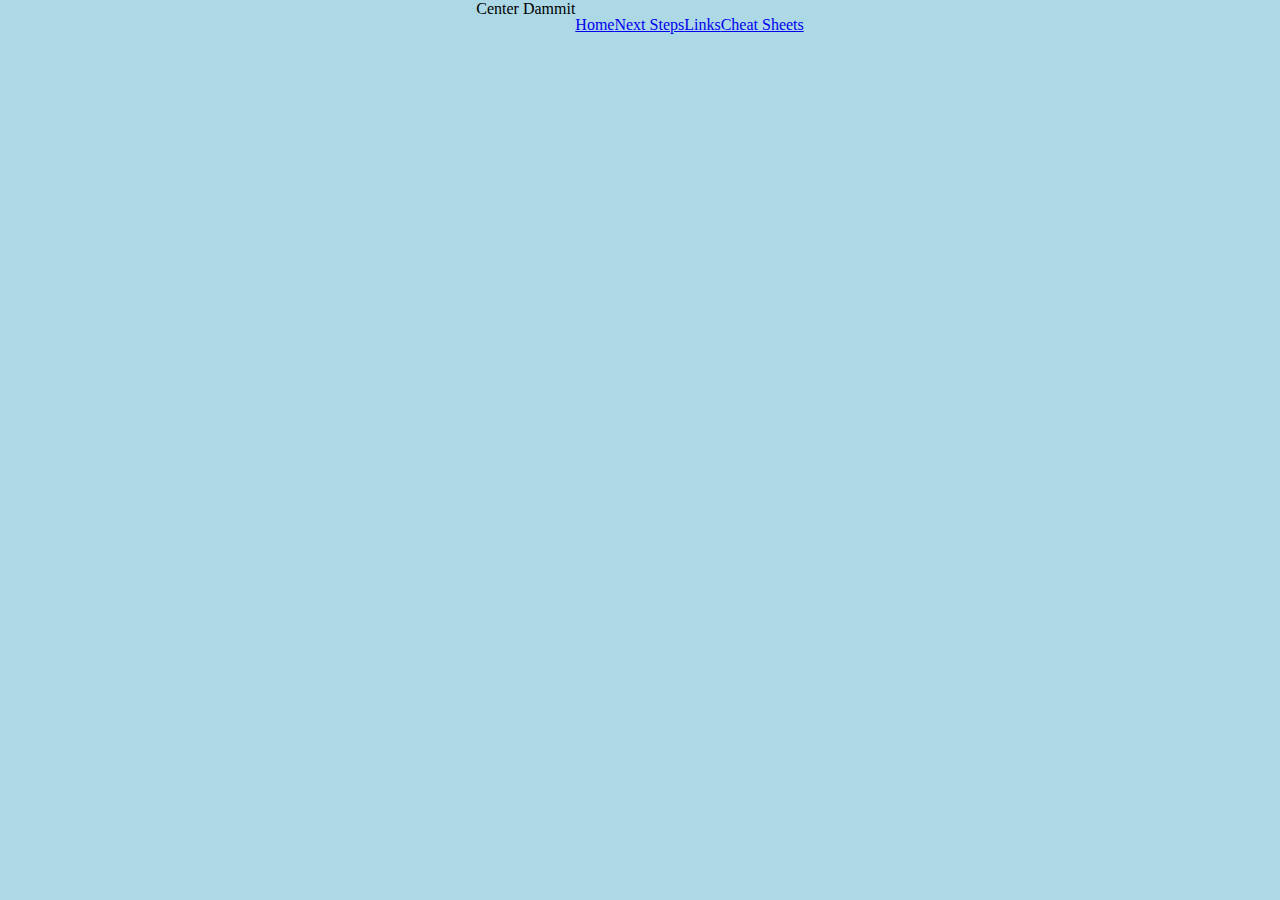
<file: index.html>
<!DOCTYPE html>
<html>
    <head>
        <meta name="viewport" content="width=device-width, initial-scale=1">
        <link rel="stylesheet" type="text/css" href="styles.css">
               
    </head>
            
    <body>
        
        <div class="test">
	        
       
            <header>Center Dammit</header>
            <p><a href="index.html">Home</a></p>
            <p><a href="nextsteps.html">Next Steps</a></p>
            <p><a href="links.html">Links</a></p>
            <p><a href="cheatsheets.html">Cheat Sheets</a></p>
              
       </div>
        
         
    </body>      
            
            
</html>
</file>
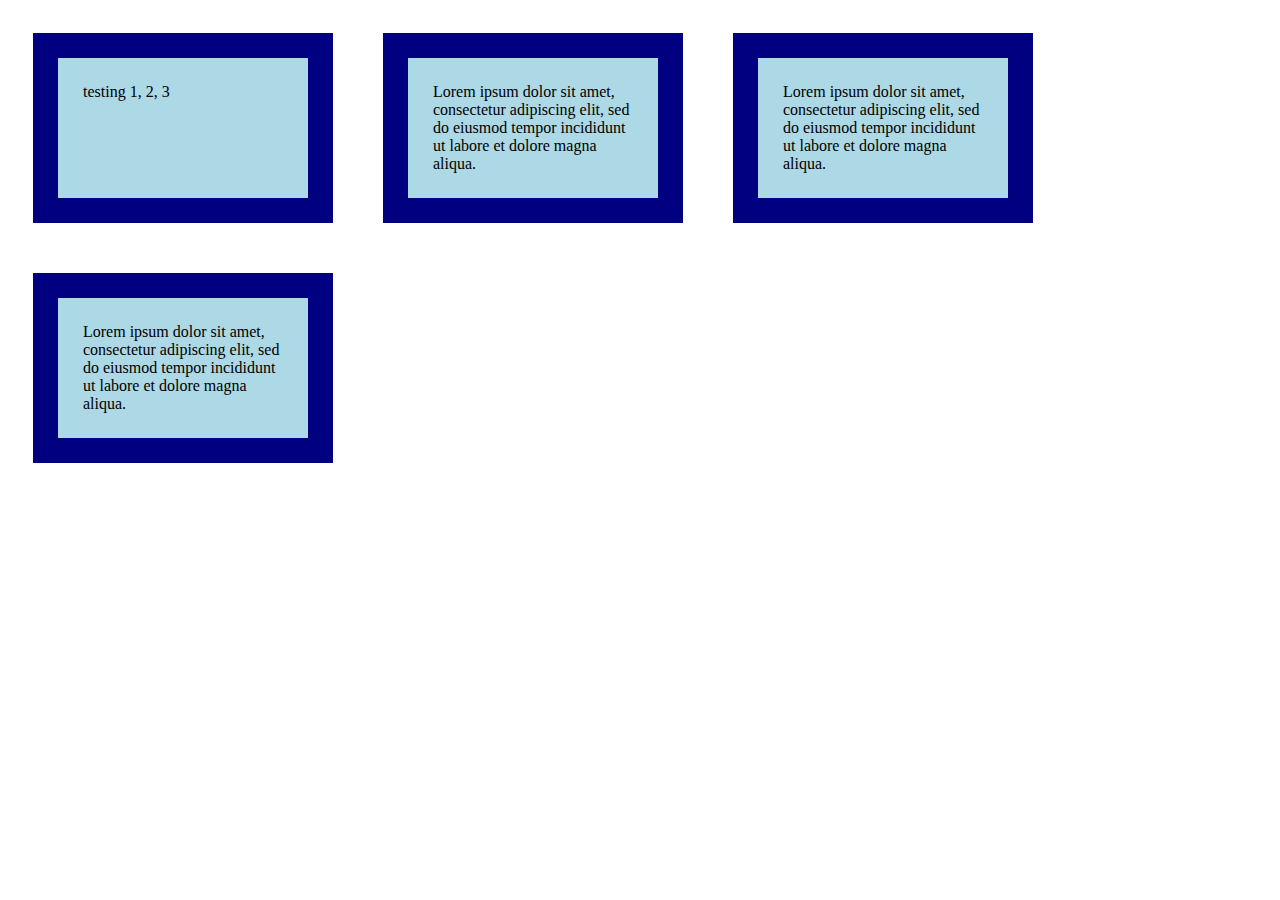
<file: boxes.html>
<!DOCTYPE html>
<html>
<head>
<style>
.flex-container {
    display: flex;
    flex-flow: wrap;
}

.flex-container > div {
    background-color: lightblue;
    width: 200px;
    padding: 25px;
    border: 25px solid navy;
    margin: 25px;
    justify-content: center;
    
    
    
}
</style>
</head>
<body>
<div class="flex-container">
<div>testing 1, 2, 3</div>
<div>Lorem ipsum dolor sit amet, consectetur adipiscing elit, sed do eiusmod tempor incididunt ut labore et dolore magna aliqua.</div>
<div>Lorem ipsum dolor sit amet, consectetur adipiscing elit, sed do eiusmod tempor incididunt ut labore et dolore magna aliqua.</div>
<div>Lorem ipsum dolor sit amet, consectetur adipiscing elit, sed do eiusmod tempor incididunt ut labore et dolore magna aliqua.</div>
</div>

</body>
</html>
</file>
<file: styles.css>
body {
    margin: auto;
    background-color: lightblue;
    text-align: center;
}

h1 {
    font-size: 48;
    color: #60266d;
    font-family: cursive;
    font-weight: bolder;
}

h2 {
    font-size: 24;
    color: #0f3010;
    font-family: Arial;
}

img {
    align-self: center;
    border-style: ridge;
    border-color: white;
    border-width: thick;
}

h3  {
    font-size: 30;
    font-weight:lighter;
}

p   {
    font-size: 60;
    color: rgb(255, 0, 35)
}

.test {
    display: flex;
    justify-content: center;
    align-content: center;
    
}
</file>
